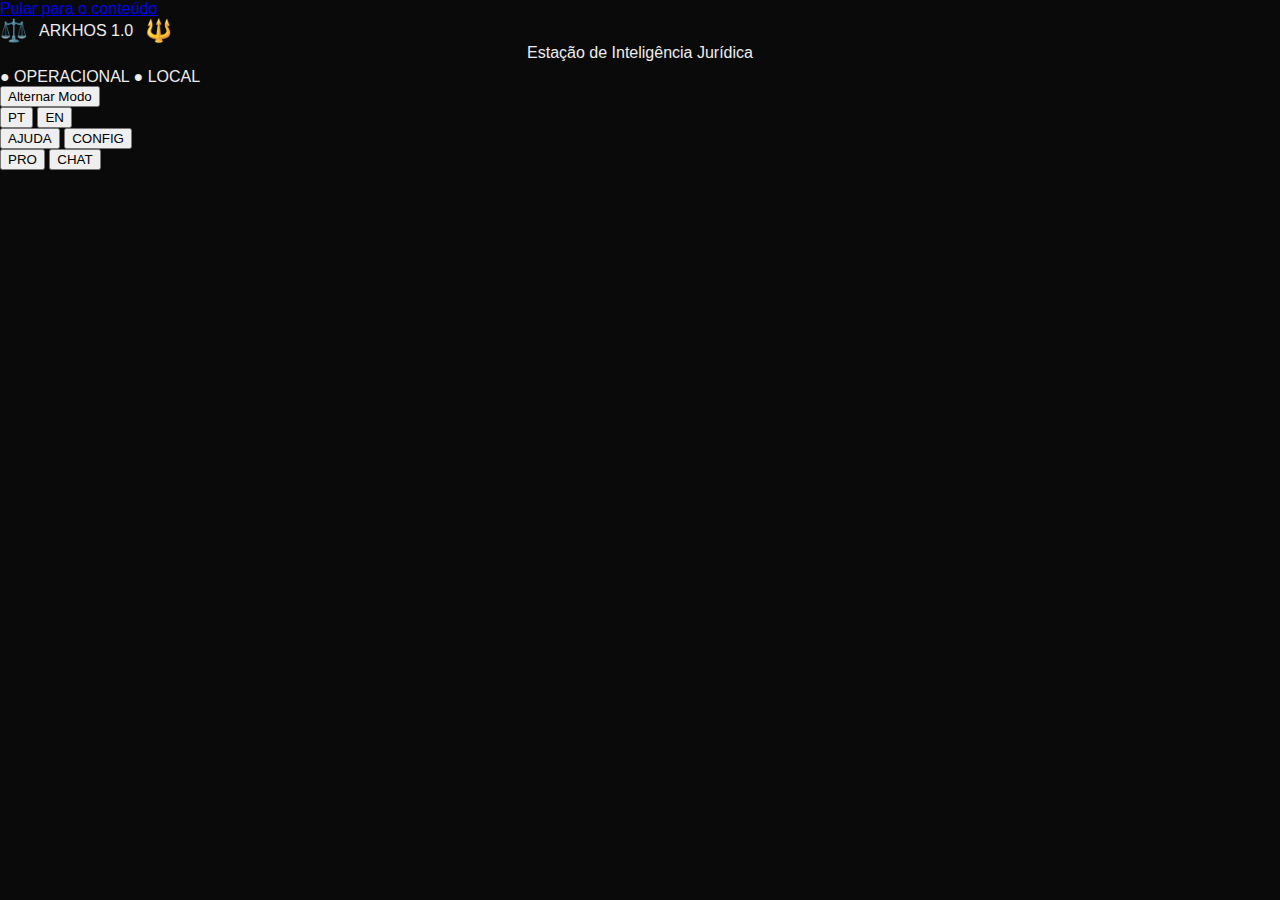
<file: index.html>
<!doctype html>
<html lang="pt-BR" data-ui-mode="LOCAL">
<head>
  <meta charset="utf-8" />
  <meta name="viewport" content="width=device-width,initial-scale=1,viewport-fit=cover" />
  <meta name="color-scheme" content="light dark" />
  <title>ARKHOS 1.0 — Estação de Inteligência Jurídica</title>
  <link rel="stylesheet" href="style.css" />
</head>

<body>
<a class="sr-only" href="#main">Pular para o conteúdo</a>

<header class="topbar no-print" role="banner">

  <!-- ===== LINHA SUPERIOR: NOME ===== -->
  <div class="brand" style="flex-direction:column;align-items:center;text-align:center;width:100%;">
    <div style="display:flex;align-items:center;gap:12px;">
      <span style="font-size:22px;">⚖️</span>
      <div class="brand-title">ARKHOS 1.0</div>
      <span style="font-size:22px;">🔱</span>
    </div>
    <div class="brand-subtitle">Estação de Inteligência Jurídica</div>
  </div>

  <!-- ===== LINHA INFERIOR: STATUS + CONTROLES ===== -->
  <div class="topbar-right" style="width:100%;justify-content:center;gap:16px;margin-top:6px;flex-wrap:wrap;">

    <div class="badges" aria-label="Status do sistema">
      <span class="badge badge-op" id="badge-operacional">● OPERACIONAL</span>
      <span class="badge badge-runtime" id="badge-runtime">● LOCAL</span>
    </div>

    <button class="btn-top" id="btn-toggle-mode" type="button">
      Alternar Modo
    </button>

    <div class="lang-toggle" role="group" aria-label="Idioma">
      <button class="btn-top" id="btn-lang-pt" type="button" aria-pressed="true">PT</button>
      <button class="btn-top" id="btn-lang-en" type="button" aria-pressed="false">EN</button>
    </div>

    <div class="top-actions">
      <button class="btn-top" id="btn-ajuda" type="button">AJUDA</button>
      <button class="btn-top" id="btn-config" type="button">CONFIG</button>
    </div>

  </div>
</header>

<!-- ================= RESTO ORIGINAL INTACTO ================= -->

<main id="main" class="bancada-container" role="main">
<aside class="col-comandos no-print" aria-label="Coluna de comandos">

<section class="card">
<div class="tabs" role="tablist" aria-label="Modos">
<button id="btn-tab-pro" class="tab active" role="tab" aria-selected="true" aria-controls="tela-pro" type="button">PRO</button>
<button id="btn-tab-chat" class="tab" role="tab" aria-selected="false" aria-controls="tela-chat" type="button">CHAT</button>
</div>
</section>

<!-- TODO: TODO RESTANTE DO HTML CONTINUA EXATAMENTE IGUAL AO SEU ORIGINAL -->
</file>
<file: style.css>
/* ARKHOS CORE DESIGN v2.6 */
:root {
    --bg-soberano: #0a0a0a;
    --painel-dark: #141414;
    --dourado-nobre: #D4AF37;
    --azul-arkhos: #00d4ff;
    --borda: #333;
    --texto: #eeeeee;
}

body {
    background-color: var(--bg-soberano);
    color: var(--texto);
    font-family: 'Segoe UI', Tahoma, Geneva, Verdana, sans-serif;
    margin: 0;
    padding: 0;
    overflow-x: hidden;
}

/* CABEÇALHO COM IDENTIDADE DOURADA */
.header-container {
    display: flex;
    flex-direction: column;
    align-items: center;
    padding: 30px;
    border-bottom: 1px solid var(--borda);
    background: linear-gradient(to bottom, #111, #0a0a0a);
}

.logo-central {
    display: flex;
    align-items: center;
    gap: 25px;
}

.logo-central h1 {
    font-size: 2.8rem;
    letter-spacing: 10px;
    margin: 0;
    color: var(--dourado-nobre) !important;
    text-shadow: 0 0 15px rgba(212, 175, 55, 0.2);
}

.symbol {
    font-size: 2.2rem;
    color: var(--dourado-nobre) !important;
}

#radar-vigilia {
    margin-top: 15px;
    text-align: center;
    font-size: 0.75rem;
    color: #666;
    letter-spacing: 2px;
}

.scanner {
    width: 250px;
    height: 1px;
    background: var(--azul-arkhos);
    margin: 8px auto;
    box-shadow: 0 0 10px var(--azul-arkhos);
    animation: scanLine 2.5s infinite ease-in-out;
}

@keyframes scanLine {
    0%, 100% { opacity: 0.2; width: 150px; }
    50% { opacity: 1; width: 250px; }
}

/* CONTAINER PRINCIPAL */
#app-container {
    max-width: 950px;
    margin: 20px auto;
    padding: 20px;
}

/* SELEÇÃO DE PISTAS */
.mode-selector {
    display: flex;
    gap: 15px;
    margin-bottom: 25px;
}

.btn-mode {
    flex: 1;
    padding: 18px;
    background: var(--painel-dark);
    border: 1px solid var(--borda);
    color: #888;
    font-weight: bold;
    cursor: pointer;
    transition: 0.3s;
    text-transform: uppercase;
}

.btn-mode.active {
    border-color: var(--azul-arkhos);
    color: var(--azul-arkhos);
    box-shadow: inset 0 0 10px rgba(0, 212, 255, 0.1);
}

/* ÁREA DE ENTRADA */
.input-panel {
    background: var(--painel-dark);
    padding: 25px;
    border-radius: 4px;
    border: 1px solid var(--borda);
    margin-bottom: 15px;
}

textarea, input[type="text"], select {
    width: 100%;
    background: #000;
    color: #fff;
    border: 1px solid var(--borda);
    padding: 15px;
    margin-top: 10px;
    box-sizing: border-box;
    font-size: 1rem;
}

textarea { height: 180px; resize: none; }

/* SEÇÃO DE UPLOAD E MENTE SOBERANA */
.upload-section {
    background: #0d0d0d;
    padding: 20px;
    border-radius: 4px;
    border: 1px dashed #444;
    margin-bottom: 25px;
    text-align: center;
}

.upload-label {
    cursor: pointer;
    color: var(--azul-arkhos);
    font-weight: bold;
    display: block;
}

#file-docs { display: none; }

#file-display-area {
    margin-top: 15px;
    font-size: 0.85rem;
    color: #aaa;
}

.lista-doc-arkhos {
    list-style: none;
    padding: 0;
    margin: 10px auto;
    text-align: left;
    max-width: 400px;
}

.lista-doc-arkhos li {
    background: #1a1a1a;
    padding: 8px 12px;
    margin-bottom: 5px;
    border-left: 3px solid var(--dourado-nobre);
    display: flex;
    justify-content: space-between;
}

.btn-remove { color: #ff4444; cursor: pointer; font-weight: bold; }

/* MONITOR DE INTEGRIDADE (BARRAS) */
.integrity-monitor {
    background: #000;
    padding: 25px;
    border: 1px solid var(--borda);
    margin: 30px 0;
}

.quadrilatero-grid {
    display: grid;
    grid-template-columns: 1fr 1fr;
    gap: 20px;
    margin-top: 20px;
}

.eixo label { font-size: 0.7rem; letter-spacing: 2px; color: #888; }

.bar {
    background: #1a1a1a;
    height: 10px;
    border-radius: 5px;
    margin-top: 8px;
    overflow: hidden;
}

.fill {
    background: var(--azul-arkhos);
    height: 100%;
    width: 0%;
    transition: width 0.8s ease-out;
    box-shadow: 0 0 10px var(--azul-arkhos);
}

#confidence-score {
    text-align: center;
    margin-top: 25px;
    font-size: 1.2rem;
    font-weight: bold;
    letter-spacing: 3px;
}

#confidence-score span { color: var(--azul-arkhos); }

/* BOTÕES DE AÇÃO */
.btn-primary {
    width: 100%;
    padding: 22px;
    background: var(--azul-arkhos);
    border: none;
    color: #000;
    font-weight: bold;
    font-size: 1.2rem;
    cursor: pointer;
    text-transform: uppercase;
    transition: 0.3s;
}

.btn-primary:hover { background: #00b8e6; }

/* RELATÓRIO E EXPORTAÇÃO */
.output-card {
    background: var(--painel-dark);
    padding: 30px;
    margin-top: 25px;
    border: 1px solid var(--borda);
}

.document-paper {
    background: #fff;
    color: #000;
    padding: 50px;
    margin-top: 30px;
    box-shadow: 0 0 20px rgba(0,0,0,0.5);
}

.export-actions {
    display: flex;
    gap: 15px;
    margin-top: 20px;
}

.btn-exp {
    flex: 1;
    padding: 15px;
    background: transparent;
    border: 1px solid var(--azul-arkhos);
    color: var(--azul-arkhos);
    cursor: pointer;
    font-weight: bold;
}

.btn-exp.save {
    background: var(--azul-arkhos);
    color: #000;
}

/* UTILITÁRIOS */
.hidden { display: none; }

/* ============================================================
   LÓGICA DE EXTRAÇÃO PURA (PARA O PDF/IMPRESSÃO)
   ============================================================ */
@media print {
    /* Esconde a interface de guerra para deixar só o papel */
    header, .mode-selector, .input-area, .integrity-monitor, 
    #btn-main-action, .export-actions, .btn-remove, #missions-box {
        display: none !important;
    }

    body { background: white !important; color: black !important; }
    
    #app-container { width: 100% !important; max-width: 100% !important; margin: 0 !important; padding: 0 !important; }
    
    .output-card { border: none !important; background: white !important; padding: 0 !important; }

    .document-paper {
        display: block !important;
        box-shadow: none !important;
        padding: 20px !important;
        border: none !important;
    }

    /* Adiciona o Timbre Dourado no PDF mesmo que o navegador tente esconder */
    .relatorio-oficial h1 {
        color: var(--dourado-nobre) !important;
        -webkit-print-color-adjust: exact; 
        print-color-adjust: exact;
    }
}
</file>
